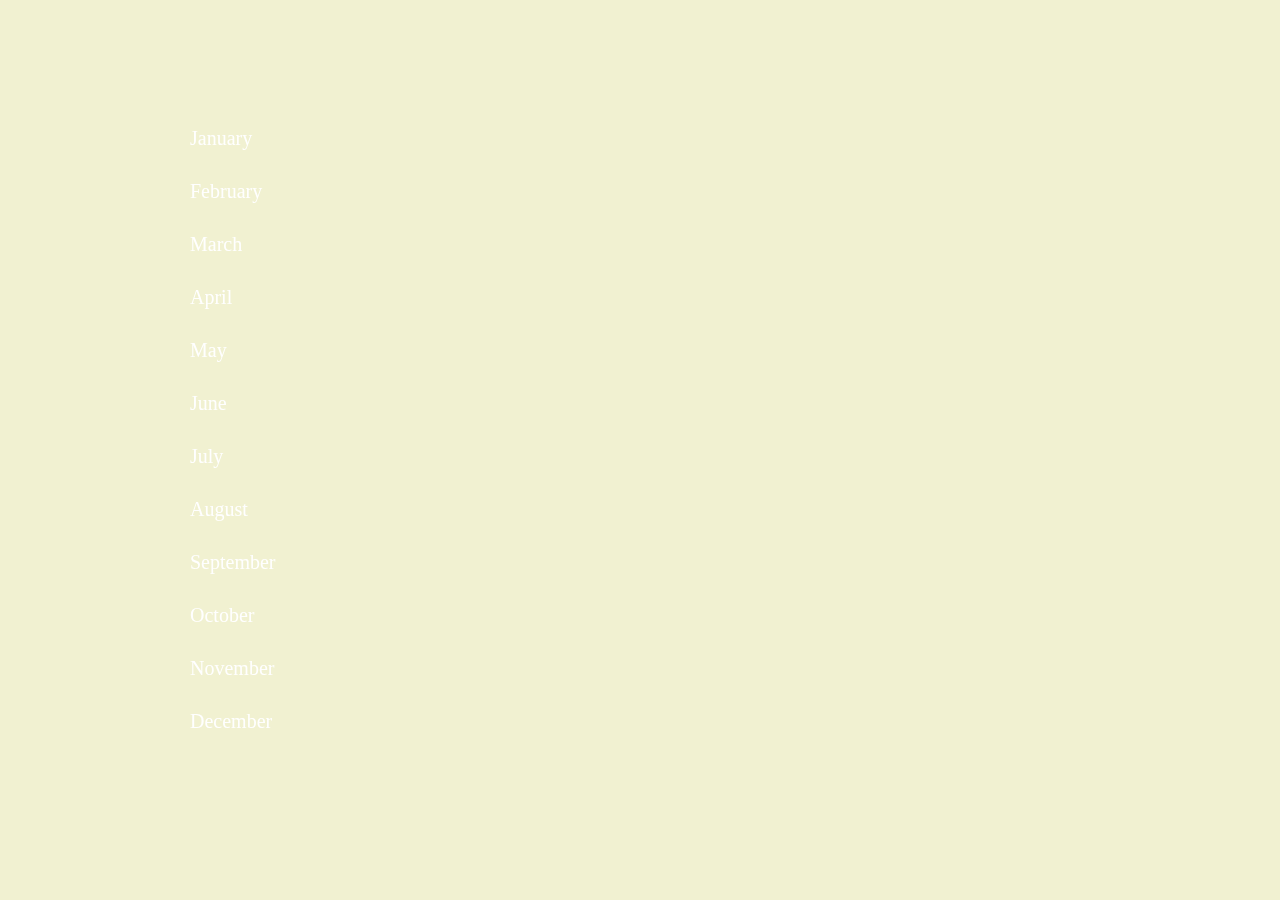
<file: index.html>
<!DOCTYPE html>
<html lang="en">
  <head>
    <meta charset="UTF-8" />
    <meta http-equiv="X-UA-Compatible" content="IE=edge" />
    <meta name="viewport" content="width=device-width, initial-scale=1.0" />
    <title>首页</title>
    <link rel="stylesheet" href="index.css">
  </head>
  <body>
    <nav class="box-a">
      <ul class="box-b">
        <li class="box-b-li">
          January
          <ul class="box-c">
            <li class="box-c-li">
              Week 1
              <ul class="box-d">
                <li class="box-d-li"><a href="day_01.html" target="new">Monday</a></li>
                <li class="box-d-li"><a href="day_02.html" target="new">Tuesday</a></li>
                <li class="box-d-li">Wednesday</li>
                <li class="box-d-li">Thursday</li>
                <li class="box-d-li">Friday</li>
                <li class="box-d-li">Saturday</li>
                <li class="box-d-li">Sunday</li>
              </ul>
            </li>
            <li class="box-c-li">
              Week 2
              <ul class="box-d">
                <li class="box-d-li">Monday</li>
                <li class="box-d-li">Tuesday</li>
                <li class="box-d-li">Wednesday</li>
                <li class="box-d-li">Thursday</li>
                <li class="box-d-li">Friday</li>
                <li class="box-d-li">Saturday</li>
                <li class="box-d-li">Sunday</li>
              </ul>
            </li>
            <li class="box-c-li">
              Week 3
              <ul class="box-d">
                <li class="box-d-li">Monday</li>
                <li class="box-d-li">Tuesday</li>
                <li class="box-d-li">Wednesday</li>
                <li class="box-d-li">Thursday</li>
                <li class="box-d-li">Friday</li>
                <li class="box-d-li">Saturday</li>
                <li class="box-d-li">Sunday</li>
              </ul>
            </li>
            <li class="box-c-li">
              Week 4
              <ul class="box-d">
                <li class="box-d-li">Monday</li>
                <li class="box-d-li">Tuesday</li>
                <li class="box-d-li">Wednesday</li>
                <li class="box-d-li">Thursday</li>
                <li class="box-d-li">Friday</li>
                <li class="box-d-li">Saturday</li>
                <li class="box-d-li">Sunday</li>
              </ul>
            </li>
          </ul>
        </li>

        <li class="box-b-li">
          February
          <ul class="box-c">
            <li class="box-c-li">
              Week 1
              <ul class="box-d">
                <li class="box-d-li">Monday</li>
                <li class="box-d-li">Tuesday</li>
                <li class="box-d-li">Wednesday</li>
                <li class="box-d-li">Thursday</li>
                <li class="box-d-li">Friday</li>
                <li class="box-d-li">Saturday</li>
                <li class="box-d-li">Sunday</li>
              </ul>
            </li>
            <li class="box-c-li">
              Week 2
              <ul class="box-d">
                <li class="box-d-li">Monday</li>
                <li class="box-d-li">Tuesday</li>
                <li class="box-d-li">Wednesday</li>
                <li class="box-d-li">Thursday</li>
                <li class="box-d-li">Friday</li>
                <li class="box-d-li">Saturday</li>
                <li class="box-d-li">Sunday</li>
              </ul>
            </li>
            <li class="box-c-li">
              Week 3
              <ul class="box-d">
                <li class="box-d-li">Monday</li>
                <li class="box-d-li">Tuesday</li>
                <li class="box-d-li">Wednesday</li>
                <li class="box-d-li">Thursday</li>
                <li class="box-d-li">Friday</li>
                <li class="box-d-li">Saturday</li>
                <li class="box-d-li">Sunday</li>
              </ul>
            </li>
            <li class="box-c-li">
              Week 4
              <ul class="box-d">
                <li class="box-d-li">Monday</li>
                <li class="box-d-li">Tuesday</li>
                <li class="box-d-li">Wednesday</li>
                <li class="box-d-li">Thursday</li>
                <li class="box-d-li">Friday</li>
                <li class="box-d-li">Saturday</li>
                <li class="box-d-li">Sunday</li>
              </ul>
            </li>
          </ul>
        </li>

        <li class="box-b-li">
          March
          <ul class="box-c">
            <li class="box-c-li">
              Week 1
              <ul class="box-d">
                <li class="box-d-li">Monday</li>
                <li class="box-d-li">Tuesday</li>
                <li class="box-d-li">Wednesday</li>
                <li class="box-d-li">Thursday</li>
                <li class="box-d-li">Friday</li>
                <li class="box-d-li">Saturday</li>
                <li class="box-d-li">Sunday</li>
              </ul>
            </li>
            <li class="box-c-li">
              Week 2
              <ul class="box-d">
                <li class="box-d-li">Monday</li>
                <li class="box-d-li">Tuesday</li>
                <li class="box-d-li">Wednesday</li>
                <li class="box-d-li">Thursday</li>
                <li class="box-d-li">Friday</li>
                <li class="box-d-li">Saturday</li>
                <li class="box-d-li">Sunday</li>
              </ul>
            </li>
            <li class="box-c-li">
              Week 3
              <ul class="box-d">
                <li class="box-d-li">Monday</li>
                <li class="box-d-li">Tuesday</li>
                <li class="box-d-li">Wednesday</li>
                <li class="box-d-li">Thursday</li>
                <li class="box-d-li">Friday</li>
                <li class="box-d-li">Saturday</li>
                <li class="box-d-li">Sunday</li>
              </ul>
            </li>
            <li class="box-c-li">
              Week 4
              <ul class="box-d">
                <li class="box-d-li">Monday</li>
                <li class="box-d-li">Tuesday</li>
                <li class="box-d-li">Wednesday</li>
                <li class="box-d-li">Thursday</li>
                <li class="box-d-li">Friday</li>
                <li class="box-d-li">Saturday</li>
                <li class="box-d-li">Sunday</li>
              </ul>
            </li>
          </ul>
        </li>

        <li class="box-b-li">
          April
          <ul class="box-c">
            <li class="box-c-li">
              Week 1
              <ul class="box-d">
                <li class="box-d-li">Monday</li>
                <li class="box-d-li">Tuesday</li>
                <li class="box-d-li">Wednesday</li>
                <li class="box-d-li">Thursday</li>
                <li class="box-d-li">Friday</li>
                <li class="box-d-li">Saturday</li>
                <li class="box-d-li">Sunday</li>
              </ul>
            </li>
            <li class="box-c-li">
              Week 2
              <ul class="box-d">
                <li class="box-d-li">Monday</li>
                <li class="box-d-li">Tuesday</li>
                <li class="box-d-li">Wednesday</li>
                <li class="box-d-li">Thursday</li>
                <li class="box-d-li">Friday</li>
                <li class="box-d-li">Saturday</li>
                <li class="box-d-li">Sunday</li>
              </ul>
            </li>
            <li class="box-c-li">
              Week 3
              <ul class="box-d">
                <li class="box-d-li">Monday</li>
                <li class="box-d-li">Tuesday</li>
                <li class="box-d-li">Wednesday</li>
                <li class="box-d-li">Thursday</li>
                <li class="box-d-li">Friday</li>
                <li class="box-d-li">Saturday</li>
                <li class="box-d-li">Sunday</li>
              </ul>
            </li>
            <li class="box-c-li">
              Week 4
              <ul class="box-d">
                <li class="box-d-li">Monday</li>
                <li class="box-d-li">Tuesday</li>
                <li class="box-d-li">Wednesday</li>
                <li class="box-d-li">Thursday</li>
                <li class="box-d-li">Friday</li>
                <li class="box-d-li">Saturday</li>
                <li class="box-d-li">Sunday</li>
              </ul>
            </li>
          </ul>
        </li>

        <li class="box-b-li">
          May
          <ul class="box-c">
            <li class="box-c-li">
              Week 1
              <ul class="box-d">
                <li class="box-d-li">Monday</li>
                <li class="box-d-li">Tuesday</li>
                <li class="box-d-li">Wednesday</li>
                <li class="box-d-li">Thursday</li>
                <li class="box-d-li">Friday</li>
                <li class="box-d-li">Saturday</li>
                <li class="box-d-li">Sunday</li>
              </ul>
            </li>
            <li class="box-c-li">
              Week 2
              <ul class="box-d">
                <li class="box-d-li">Monday</li>
                <li class="box-d-li">Tuesday</li>
                <li class="box-d-li">Wednesday</li>
                <li class="box-d-li">Thursday</li>
                <li class="box-d-li">Friday</li>
                <li class="box-d-li">Saturday</li>
                <li class="box-d-li">Sunday</li>
              </ul>
            </li>
            <li class="box-c-li">
              Week 3
              <ul class="box-d">
                <li class="box-d-li">Monday</li>
                <li class="box-d-li">Tuesday</li>
                <li class="box-d-li">Wednesday</li>
                <li class="box-d-li">Thursday</li>
                <li class="box-d-li">Friday</li>
                <li class="box-d-li">Saturday</li>
                <li class="box-d-li">Sunday</li>
              </ul>
            </li>
            <li class="box-c-li">
              Week 4
              <ul class="box-d">
                <li class="box-d-li">Monday</li>
                <li class="box-d-li">Tuesday</li>
                <li class="box-d-li">Wednesday</li>
                <li class="box-d-li">Thursday</li>
                <li class="box-d-li">Friday</li>
                <li class="box-d-li">Saturday</li>
                <li class="box-d-li">Sunday</li>
              </ul>
            </li>
          </ul>
        </li>

        <li class="box-b-li">
          June
          <ul class="box-c">
            <li class="box-c-li">
              Week 1
              <ul class="box-d">
                <li class="box-d-li">Monday</li>
                <li class="box-d-li">Tuesday</li>
                <li class="box-d-li">Wednesday</li>
                <li class="box-d-li">Thursday</li>
                <li class="box-d-li">Friday</li>
                <li class="box-d-li">Saturday</li>
                <li class="box-d-li">Sunday</li>
              </ul>
            </li>
            <li class="box-c-li">
              Week 2
              <ul class="box-d">
                <li class="box-d-li">Monday</li>
                <li class="box-d-li">Tuesday</li>
                <li class="box-d-li">Wednesday</li>
                <li class="box-d-li">Thursday</li>
                <li class="box-d-li">Friday</li>
                <li class="box-d-li">Saturday</li>
                <li class="box-d-li">Sunday</li>
              </ul>
            </li>
            <li class="box-c-li">
              Week 3
              <ul class="box-d">
                <li class="box-d-li">Monday</li>
                <li class="box-d-li">Tuesday</li>
                <li class="box-d-li">Wednesday</li>
                <li class="box-d-li">Thursday</li>
                <li class="box-d-li">Friday</li>
                <li class="box-d-li">Saturday</li>
                <li class="box-d-li">Sunday</li>
              </ul>
            </li>
            <li class="box-c-li">
              Week 4
              <ul class="box-d">
                <li class="box-d-li">Monday</li>
                <li class="box-d-li">Tuesday</li>
                <li class="box-d-li">Wednesday</li>
                <li class="box-d-li">Thursday</li>
                <li class="box-d-li">Friday</li>
                <li class="box-d-li">Saturday</li>
                <li class="box-d-li">Sunday</li>
              </ul>
            </li>
          </ul>
        </li>

        <li class="box-b-li">
          July
          <ul class="box-c">
            <li class="box-c-li">
              Week 1
              <ul class="box-d">
                <li class="box-d-li">Monday</li>
                <li class="box-d-li">Tuesday</li>
                <li class="box-d-li">Wednesday</li>
                <li class="box-d-li">Thursday</li>
                <li class="box-d-li">Friday</li>
                <li class="box-d-li">Saturday</li>
                <li class="box-d-li">Sunday</li>
              </ul>
            </li>
            <li class="box-c-li">
              Week 2
              <ul class="box-d">
                <li class="box-d-li">Monday</li>
                <li class="box-d-li">Tuesday</li>
                <li class="box-d-li">Wednesday</li>
                <li class="box-d-li">Thursday</li>
                <li class="box-d-li">Friday</li>
                <li class="box-d-li">Saturday</li>
                <li class="box-d-li">Sunday</li>
              </ul>
            </li>
            <li class="box-c-li">
              Week 3
              <ul class="box-d">
                <li class="box-d-li">Monday</li>
                <li class="box-d-li">Tuesday</li>
                <li class="box-d-li">Wednesday</li>
                <li class="box-d-li">Thursday</li>
                <li class="box-d-li">Friday</li>
                <li class="box-d-li">Saturday</li>
                <li class="box-d-li">Sunday</li>
              </ul>
            </li>
            <li class="box-c-li">
              Week 4
              <ul class="box-d">
                <li class="box-d-li">Monday</li>
                <li class="box-d-li">Tuesday</li>
                <li class="box-d-li">Wednesday</li>
                <li class="box-d-li">Thursday</li>
                <li class="box-d-li">Friday</li>
                <li class="box-d-li">Saturday</li>
                <li class="box-d-li">Sunday</li>
              </ul>
            </li>
          </ul>
        </li>

        <li class="box-b-li">
          August
          <ul class="box-c">
            <li class="box-c-li">
              Week 1
              <ul class="box-d">
                <li class="box-d-li">Monday</li>
                <li class="box-d-li">Tuesday</li>
                <li class="box-d-li">Wednesday</li>
                <li class="box-d-li">Thursday</li>
                <li class="box-d-li">Friday</li>
                <li class="box-d-li">Saturday</li>
                <li class="box-d-li">Sunday</li>
              </ul>
            </li>
            <li class="box-c-li">
              Week 2
              <ul class="box-d">
                <li class="box-d-li">Monday</li>
                <li class="box-d-li">Tuesday</li>
                <li class="box-d-li">Wednesday</li>
                <li class="box-d-li">Thursday</li>
                <li class="box-d-li">Friday</li>
                <li class="box-d-li">Saturday</li>
                <li class="box-d-li">Sunday</li>
              </ul>
            </li>
            <li class="box-c-li">
              Week 3
              <ul class="box-d">
                <li class="box-d-li">Monday</li>
                <li class="box-d-li">Tuesday</li>
                <li class="box-d-li">Wednesday</li>
                <li class="box-d-li">Thursday</li>
                <li class="box-d-li">Friday</li>
                <li class="box-d-li">Saturday</li>
                <li class="box-d-li">Sunday</li>
              </ul>
            </li>
            <li class="box-c-li">
              Week 4
              <ul class="box-d">
                <li class="box-d-li">Monday</li>
                <li class="box-d-li">Tuesday</li>
                <li class="box-d-li">Wednesday</li>
                <li class="box-d-li">Thursday</li>
                <li class="box-d-li">Friday</li>
                <li class="box-d-li">Saturday</li>
                <li class="box-d-li">Sunday</li>
              </ul>
            </li>
          </ul>
        </li>

        <li class="box-b-li">
          September
          <ul class="box-c">
            <li class="box-c-li">
              Week 1
              <ul class="box-d">
                <li class="box-d-li">Monday</li>
                <li class="box-d-li">Tuesday</li>
                <li class="box-d-li">Wednesday</li>
                <li class="box-d-li">Thursday</li>
                <li class="box-d-li">Friday</li>
                <li class="box-d-li">Saturday</li>
                <li class="box-d-li">Sunday</li>
              </ul>
            </li>
            <li class="box-c-li">
              Week 2
              <ul class="box-d">
                <li class="box-d-li">Monday</li>
                <li class="box-d-li">Tuesday</li>
                <li class="box-d-li">Wednesday</li>
                <li class="box-d-li">Thursday</li>
                <li class="box-d-li">Friday</li>
                <li class="box-d-li">Saturday</li>
                <li class="box-d-li">Sunday</li>
              </ul>
            </li>
            <li class="box-c-li">
              Week 3
              <ul class="box-d">
                <li class="box-d-li">Monday</li>
                <li class="box-d-li">Tuesday</li>
                <li class="box-d-li">Wednesday</li>
                <li class="box-d-li">Thursday</li>
                <li class="box-d-li">Friday</li>
                <li class="box-d-li">Saturday</li>
                <li class="box-d-li">Sunday</li>
              </ul>
            </li>
            <li class="box-c-li">
              Week 4
              <ul class="box-d">
                <li class="box-d-li">Monday</li>
                <li class="box-d-li">Tuesday</li>
                <li class="box-d-li">Wednesday</li>
                <li class="box-d-li">Thursday</li>
                <li class="box-d-li">Friday</li>
                <li class="box-d-li">Saturday</li>
                <li class="box-d-li">Sunday</li>
              </ul>
            </li>
          </ul>
        </li>

        <li class="box-b-li">
          October
          <ul class="box-c">
            <li class="box-c-li">
              Week 1
              <ul class="box-d">
                <li class="box-d-li">Monday</li>
                <li class="box-d-li">Tuesday</li>
                <li class="box-d-li">Wednesday</li>
                <li class="box-d-li">Thursday</li>
                <li class="box-d-li">Friday</li>
                <li class="box-d-li">Saturday</li>
                <li class="box-d-li">Sunday</li>
              </ul>
            </li>
            <li class="box-c-li">
              Week 2
              <ul class="box-d">
                <li class="box-d-li">Monday</li>
                <li class="box-d-li">Tuesday</li>
                <li class="box-d-li">Wednesday</li>
                <li class="box-d-li">Thursday</li>
                <li class="box-d-li">Friday</li>
                <li class="box-d-li">Saturday</li>
                <li class="box-d-li">Sunday</li>
              </ul>
            </li>
            <li class="box-c-li">
              Week 3
              <ul class="box-d">
                <li class="box-d-li">Monday</li>
                <li class="box-d-li">Tuesday</li>
                <li class="box-d-li">Wednesday</li>
                <li class="box-d-li">Thursday</li>
                <li class="box-d-li">Friday</li>
                <li class="box-d-li">Saturday</li>
                <li class="box-d-li">Sunday</li>
              </ul>
            </li>
            <li class="box-c-li">
              Week 4
              <ul class="box-d">
                <li class="box-d-li">Monday</li>
                <li class="box-d-li">Tuesday</li>
                <li class="box-d-li">Wednesday</li>
                <li class="box-d-li">Thursday</li>
                <li class="box-d-li">Friday</li>
                <li class="box-d-li">Saturday</li>
                <li class="box-d-li">Sunday</li>
              </ul>
            </li>
          </ul>
        </li>

        <li class="box-b-li">
          November
          <ul class="box-c">
            <li class="box-c-li">
              Week 1
              <ul class="box-d">
                <li class="box-d-li">Monday</li>
                <li class="box-d-li">Tuesday</li>
                <li class="box-d-li">Wednesday</li>
                <li class="box-d-li">Thursday</li>
                <li class="box-d-li">Friday</li>
                <li class="box-d-li">Saturday</li>
                <li class="box-d-li">Sunday</li>
              </ul>
            </li>
            <li class="box-c-li">
              Week 2
              <ul class="box-d">
                <li class="box-d-li">Monday</li>
                <li class="box-d-li">Tuesday</li>
                <li class="box-d-li">Wednesday</li>
                <li class="box-d-li">Thursday</li>
                <li class="box-d-li">Friday</li>
                <li class="box-d-li">Saturday</li>
                <li class="box-d-li">Sunday</li>
              </ul>
            </li>
            <li class="box-c-li">
              Week 3
              <ul class="box-d">
                <li class="box-d-li">Monday</li>
                <li class="box-d-li">Tuesday</li>
                <li class="box-d-li">Wednesday</li>
                <li class="box-d-li">Thursday</li>
                <li class="box-d-li">Friday</li>
                <li class="box-d-li">Saturday</li>
                <li class="box-d-li">Sunday</li>
              </ul>
            </li>
            <li class="box-c-li">
              Week 4
              <ul class="box-d">
                <li class="box-d-li">Monday</li>
                <li class="box-d-li">Tuesday</li>
                <li class="box-d-li">Wednesday</li>
                <li class="box-d-li">Thursday</li>
                <li class="box-d-li">Friday</li>
                <li class="box-d-li">Saturday</li>
                <li class="box-d-li">Sunday</li>
              </ul>
            </li>
          </ul>
        </li>

        <li class="box-b-li">
          December
          <ul class="box-c">
            <li class="box-c-li">
              Week 1
              <ul class="box-d">
                <li class="box-d-li">Monday</li>
                <li class="box-d-li">Tuesday</li>
                <li class="box-d-li">Wednesday</li>
                <li class="box-d-li">Thursday</li>
                <li class="box-d-li">Friday</li>
                <li class="box-d-li">Saturday</li>
                <li class="box-d-li">Sunday</li>
              </ul>
            </li>
            <li class="box-c-li">
              Week 2
              <ul class="box-d">
                <li class="box-d-li">Monday</li>
                <li class="box-d-li">Tuesday</li>
                <li class="box-d-li">Wednesday</li>
                <li class="box-d-li">Thursday</li>
                <li class="box-d-li">Friday</li>
                <li class="box-d-li">Saturday</li>
                <li class="box-d-li">Sunday</li>
              </ul>
            </li>
            <li class="box-c-li">
              Week 3
              <ul class="box-d">
                <li class="box-d-li">Monday</li>
                <li class="box-d-li">Tuesday</li>
                <li class="box-d-li">Wednesday</li>
                <li class="box-d-li">Thursday</li>
                <li class="box-d-li">Friday</li>
                <li class="box-d-li">Saturday</li>
                <li class="box-d-li">Sunday</li>
              </ul>
            </li>
            <li class="box-c-li">
              Week 4
              <ul class="box-d">
                <li class="box-d-li">Monday</li>
                <li class="box-d-li">Tuesday</li>
                <li class="box-d-li">Wednesday</li>
                <li class="box-d-li">Thursday</li>
                <li class="box-d-li">Friday</li>
                <li class="box-d-li">Saturday</li>
                <li class="box-d-li">Sunday</li>
              </ul>
            </li>
          </ul>
        </li>
      </ul>
    </nav>
  </body>
</html>
</file>
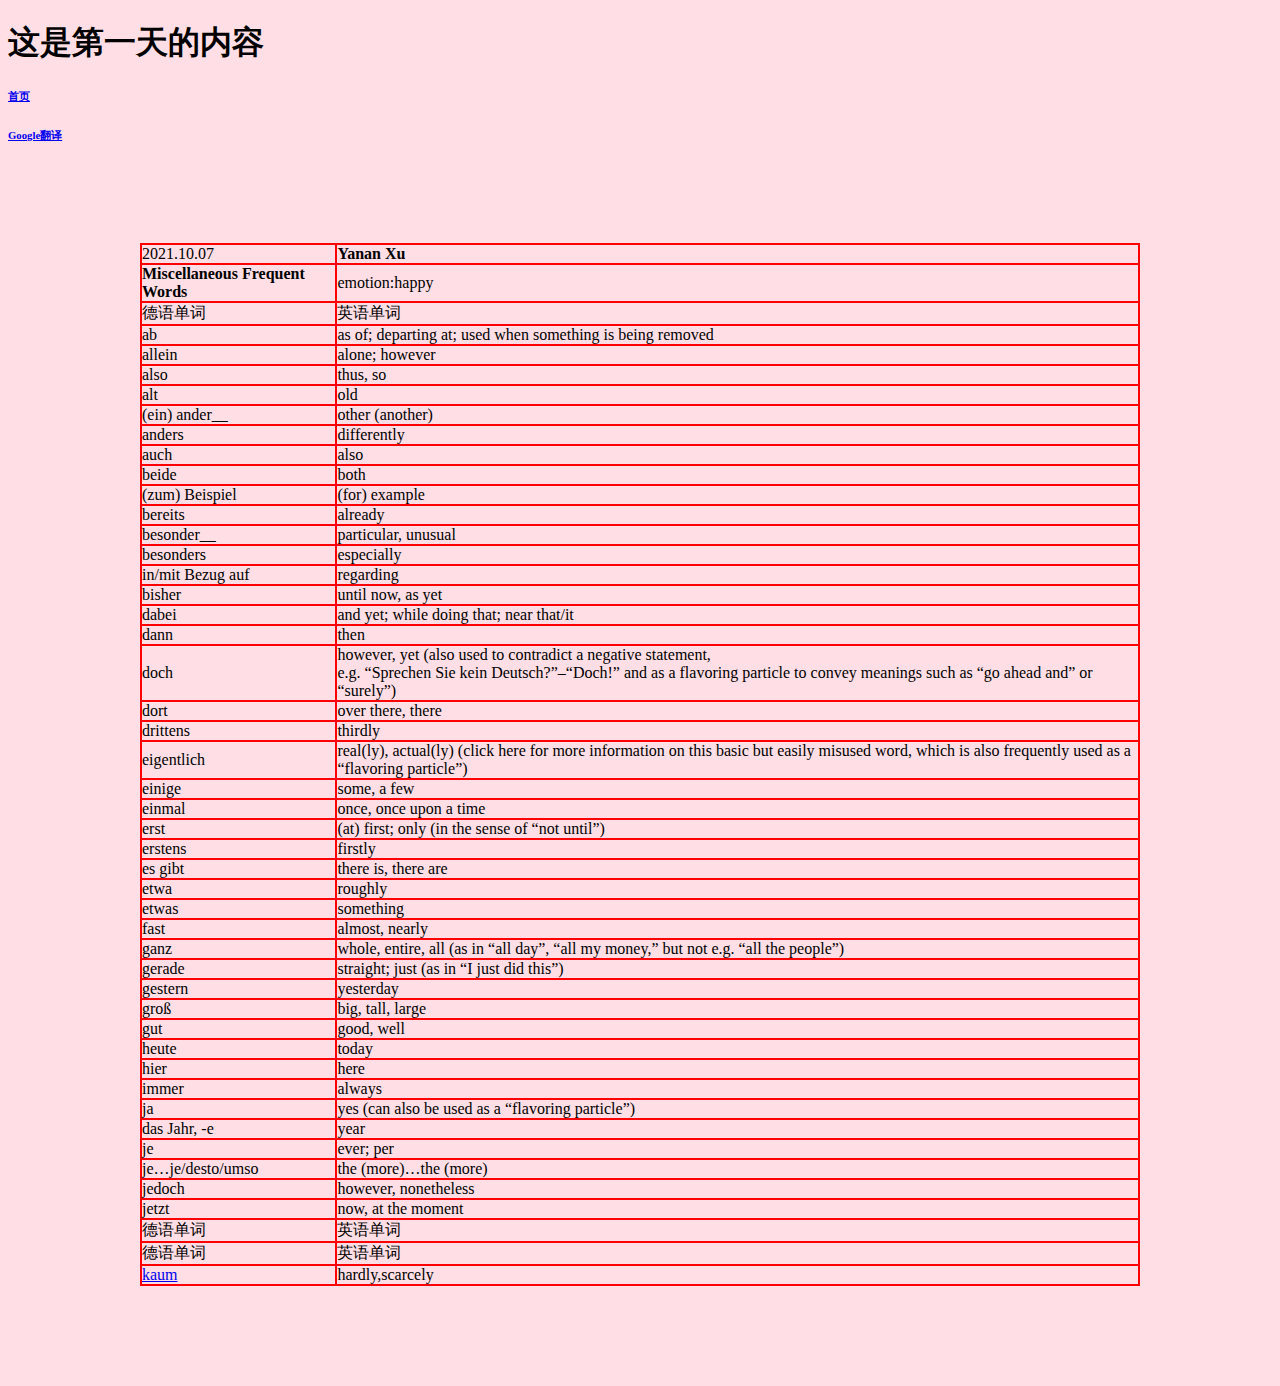
<file: day_01.html>
<!DOCTYPE html>
<html lang="en">
<head>
    <meta charset="UTF-8">
    <meta http-equiv="X-UA-Compatible" content="IE=edge">
    <meta name="viewport" content="width=device-width, initial-scale=1.0">
    <title>笔记</title>
    <style>
        body{
            background:rgba(255,192,203, 0.5);
        }
        table{
            width: 1000px;
            margin: 100px auto;
        }
        table,tr,td{
            border: 1px solid red;
        }
    </style>
</head>
<body>
    <h1>这是第一天的内容</h1>
    <h6><a href="index.html" target='new'>首页</a></h6>
    <h6><a href="https://translate.google.com/?hl=zh-CN&sl=de&tl=zh-CN&op=translate" target='new'>Google翻译</a></h6>

    <table cellpadding="0" cellspacing="0">
        <tr><td>2021.10.07</td><td><strong>Yanan Xu</strong></td></tr>
        <tr><td><strong>Miscellaneous Frequent Words</strong></td><td>emotion:happy</td></tr>
        <tr><td>德语单词</td><td>英语单词</td></tr>
        <tr><td>ab</td><td>as of; departing at; used when something is being removed</td></tr>
        <tr><td>allein</td><td>alone; however</td></tr>
        <tr><td>also</td><td>thus, so</td></tr>
        <tr><td>alt</td><td>old</td></tr>
        <tr><td>(ein) ander__</td><td>other (another)</td></tr>
        <tr><td>anders</td><td>differently</td></tr>
        <tr><td>auch</td><td>also</td></tr>
        <tr><td>beide</td><td>both</td></tr>
        <tr><td>(zum) Beispiel</td><td>(for) example</td></tr>
        <tr><td>bereits</td><td>already</td></tr>
        <tr><td>besonder__</td><td>particular, unusual</td></tr>
        <tr><td>besonders</td><td>especially</td></tr>
        <tr><td>in/mit Bezug auf</td><td>regarding</td></tr>
        <tr><td>bisher</td><td>until now, as yet</td></tr>
        <tr><td>dabei</td><td>and yet; while doing that; near that/it</td></tr>
        <tr><td>dann</td><td>then</td></tr>
        <tr><td>doch</td><td>however, yet (also used to contradict a negative statement, <br/> e.g. “Sprechen Sie kein Deutsch?”–“Doch!” and as a flavoring particle to convey meanings such as “go ahead and” or “surely”)</td></tr>
        <tr><td>dort</td><td>over there, there</td></tr>
        <tr><td>drittens</td><td>thirdly</td></tr>
        <tr><td>eigentlich</td><td>real(ly), actual(ly) (click here for more information on this basic but easily misused word, which is also frequently used as a “flavoring particle”)</td></tr>
        <tr><td>einige</td><td>some, a few</td></tr>
        <tr><td>einmal</td><td>once, once upon a time</td></tr>
        <tr><td>erst</td><td>(at) first; only (in the sense of “not until”)</td></tr>
        <tr><td>erstens</td><td>firstly</td></tr>
        <tr><td>es gibt</td><td>there is, there are</td></tr>
        <tr><td>etwa</td><td>roughly</td></tr>
        <tr><td>etwas</td><td>something</td></tr>
        <tr><td>fast</td><td>almost, nearly</td></tr>
        <tr><td>ganz</td><td>whole, entire, all (as in “all day”, “all my money,” but not e.g. “all the people”)</td></tr>
        <tr><td>gerade</td><td>straight; just (as in “I just did this”)</td></tr>
        <tr><td>gestern</td><td>yesterday</td></tr>
        <tr><td>groß</td><td>big, tall, large</td></tr>
        <tr><td>gut</td><td>good, well</td></tr>
        <tr><td>heute</td><td>today</td></tr>
        <tr><td>hier</td><td>here</td></tr>
        <tr><td>immer</td><td>always</td></tr>
        <tr><td>ja</td><td>yes (can also be used as a “flavoring particle”)</td></tr>
        <tr><td>das Jahr, -e</td><td>year</td></tr>
        <tr><td>je</td><td>ever; per</td></tr>
        <tr><td>je…je/desto/umso</td><td>the (more)…the (more)</td></tr>
        <tr><td>jedoch</td><td>however, nonetheless</td></tr>
        <tr><td>jetzt</td><td>now, at the moment</td></tr>
        <tr><td>德语单词</td><td>英语单词</td></tr>
        <tr><td>德语单词</td><td>英语单词</td></tr>
        <tr><td><a href="https://www.godic.net/dicts/de/kaum" target="new">kaum</a></td><td>hardly,scarcely</td></tr>
       
    </table>
</body>
</html>
</file>
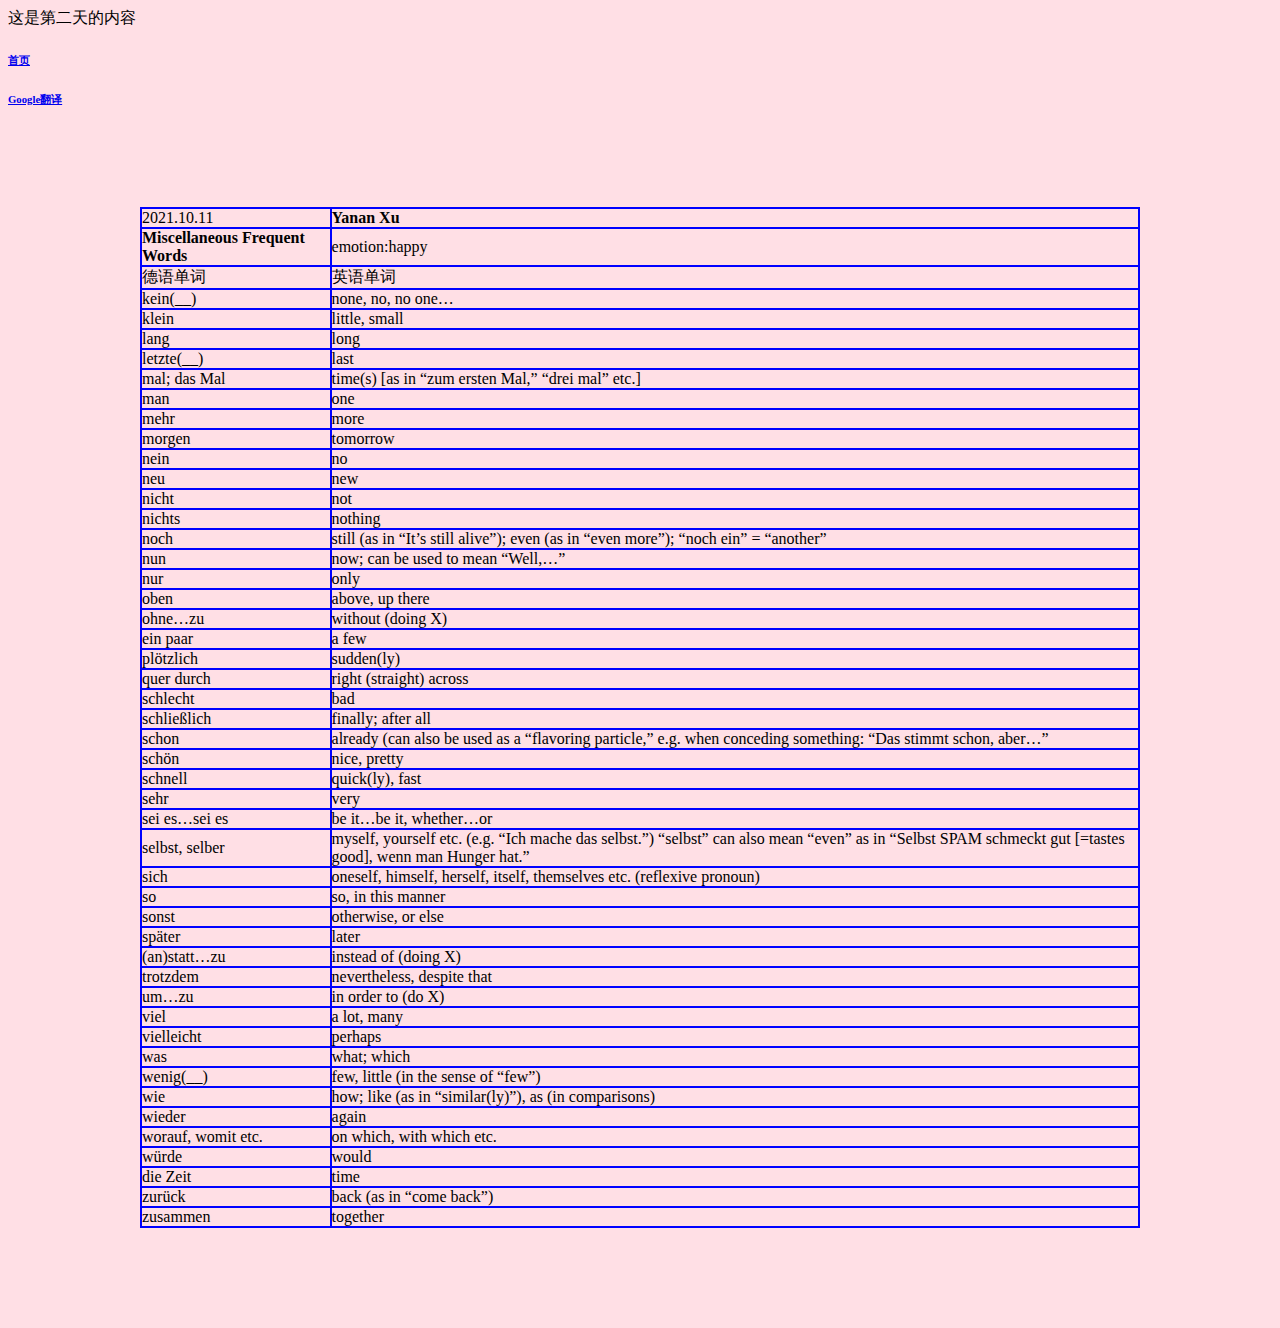
<file: day_02.html>
<!DOCTYPE html>
<html lang="en">
<head>
    <meta charset="UTF-8">
    <meta http-equiv="X-UA-Compatible" content="IE=edge">
    <meta name="viewport" content="width=device-width, initial-scale=1.0">
    <title>笔记</title>
    <style>
        body{
            background:rgba(255,192,203, 0.5);
        }
        table{
            width: 1000px;
            margin: 100px auto;
        }
        table,tr,td{
            border: 1px solid blue;
        }
    </style>
</head>
</head>
<body>
    <div class="header"> 这是第二天的内容</div>
    <h6><a href="index.html" target='new'>首页</a></h6>
    <h6><a href="https://translate.google.com/?hl=zh-CN&sl=de&tl=zh-CN&op=translate" target='new'>Google翻译</a></h6>

    <table cellpadding="0" cellspacing="0">
        <tr><td>2021.10.11</td><td><strong>Yanan Xu</strong></td></tr>
        <tr><td><strong>Miscellaneous Frequent Words</strong></td><td>emotion:happy</td></tr>
        <tr><td>德语单词</td><td>英语单词</td></tr>
        <tr><td>kein(__)</td><td>none, no, no one…</td></tr>
        <tr><td>klein</td><td>little, small</td></tr>
        <tr><td>lang</td><td>long</td></tr>
        <tr><td>letzte(__)</td><td>last</td></tr>
        <tr><td>mal; das Mal</td><td>time(s) [as in “zum ersten Mal,” “drei mal” etc.]</td></tr>
        <tr><td>man</td><td>one</td></tr>
        <tr><td>mehr</td><td>more</td></tr>
        <tr><td>morgen</td><td>tomorrow</td></tr>
        <tr><td>nein</td><td>no</td></tr>
        <tr><td>neu</td><td>new</td></tr>
        <tr><td>nicht</td><td>not</td></tr>
        <tr><td>nichts</td><td>nothing</td></tr>
        <tr><td>noch</td><td>still (as in “It’s still alive”); even (as in “even more”); “noch ein” = “another”</td></tr>
        <tr><td>nun</td><td>now; can be used to mean “Well,…”</td></tr>
        <tr><td>nur</td><td>only</td></tr>
        <tr><td>oben</td><td>above, up there</td></tr>
        <tr><td>ohne…zu</td><td>without (doing X)</td></tr>
        <tr><td>ein paar</td><td>a few</td></tr>
        <tr><td>plötzlich</td><td>sudden(ly)</td></tr>
        <tr><td>quer durch</td><td>right (straight) across</td></tr>
        <tr><td>schlecht</td><td>bad</td></tr>
        <tr><td>schließlich</td><td>finally; after all</td></tr>
        <tr><td>schon</td><td>already (can also be used as a “flavoring particle,” e.g. when conceding something: “Das stimmt schon, aber…”</td></tr>
        <tr><td>schön</td><td>nice, pretty</td></tr>
        <tr><td>schnell</td><td>quick(ly), fast</td></tr>
        <tr><td>sehr</td><td>very</td></tr>
        <tr><td>sei es…sei es</td><td>be it…be it, whether…or</td></tr>
        <tr><td>selbst, selber</td><td>myself, yourself etc. (e.g. “Ich mache das selbst.”) “selbst” can also mean “even” as in “Selbst SPAM schmeckt gut [=tastes good], wenn man Hunger hat.”</td></tr>
        <tr><td>sich</td><td>oneself, himself, herself, itself, themselves etc. (reflexive pronoun)</td></tr>
        <tr><td>so</td><td>so, in this manner</td></tr>
        <tr><td>sonst</td><td>otherwise, or else</td></tr>
        <tr><td>später</td><td>later</td></tr>
        <tr><td>(an)statt…zu</td><td>instead of (doing X)</td></tr>
        <tr><td>trotzdem</td><td>nevertheless, despite that</td></tr>
        <tr><td>um…zu</td><td>in order to (do X)</td></tr>
        <tr><td>viel</td><td>a lot, many</td></tr>
        <tr><td>vielleicht</td><td>perhaps</td></tr>
        <tr><td>was</td><td>what; which</td></tr>
        <tr><td>wenig(__)</td><td>few, little (in the sense of “few”)</td></tr>
        <tr><td>wie</td><td>how; like (as in “similar(ly)”), as (in comparisons)</td></tr>
        <tr><td>wieder</td><td>again</td></tr>
        <tr><td>worauf, womit etc.</td><td>on which, with which etc.</td></tr>
        <tr><td>würde</td><td>would</td></tr>
        <tr><td>die Zeit</td><td>time</td></tr>
        <tr><td>zurück</td><td>back (as in “come back”)</td></tr>
        <tr><td>zusammen</td><td>together</td></tr>
    </table>
</body>
</html>
</file>
<file: index.css>
* {
        list-style-type: none;
        padding: 0;
        margin: 0;
      }
      a {
        text-decoration: none;
      }
      body {
        height: 100vh;
        display: flex;
        align-items: center;
        justify-content: center;
        background-color: #f1f1d1;
      }
      .box-a {
        position: fixed;
        width: 1200px;
        height: 676px;
        background: rgba(255, 192, 203, 0.6);
        background: url("https://pic.netbian.com/uploads/allimg/210826/000055-162990725583a9.jpg")
          no-repeat;
      }
      .box-b {
        margin: 0;
        color: rgba(255, 255, 255, 1);
      }
      .box-b-li {
        padding: 15px 150px;
        transition: 0.3s;
        font-size: 20px;
      }
      .box-b-li:hover {
        background-color: rgba(165, 68, 165, 0.3);
      }

      .box-c {
        width: 0;
        height: 676px;
        position: absolute;
        top: 0;
        right: 0;
        overflow: hidden;
        background-color: rgba(135, 206, 250, 0.3);
        transition: 0.3s;
      }

      .box-c-li {
        padding: 15px 170px;
        transition: 0.3s;
      }

      .box-b-li:hover .box-c {
        width: 800px;
      }
      .box-c-li:hover {
        background-color: rgba(135, 206, 250, 0.7);
      }

      .box-d {
        width: 0;
        height: 676px;
        position: absolute;
        top: 0;
        right: 0;
        overflow: hidden;
        background-color: rgba(255, 192, 203, 0.3);
        transition: 0.3s;
      }
      .box-c-li:hover .box-d {
        width: 380px;
      }
      .box-d-li {
        padding: 15px 160px;
        transition: 0.3s;
      }
      .box-d-li:hover {
        background-color: rgba(135, 206, 250, 0.7);
      }
</file>
